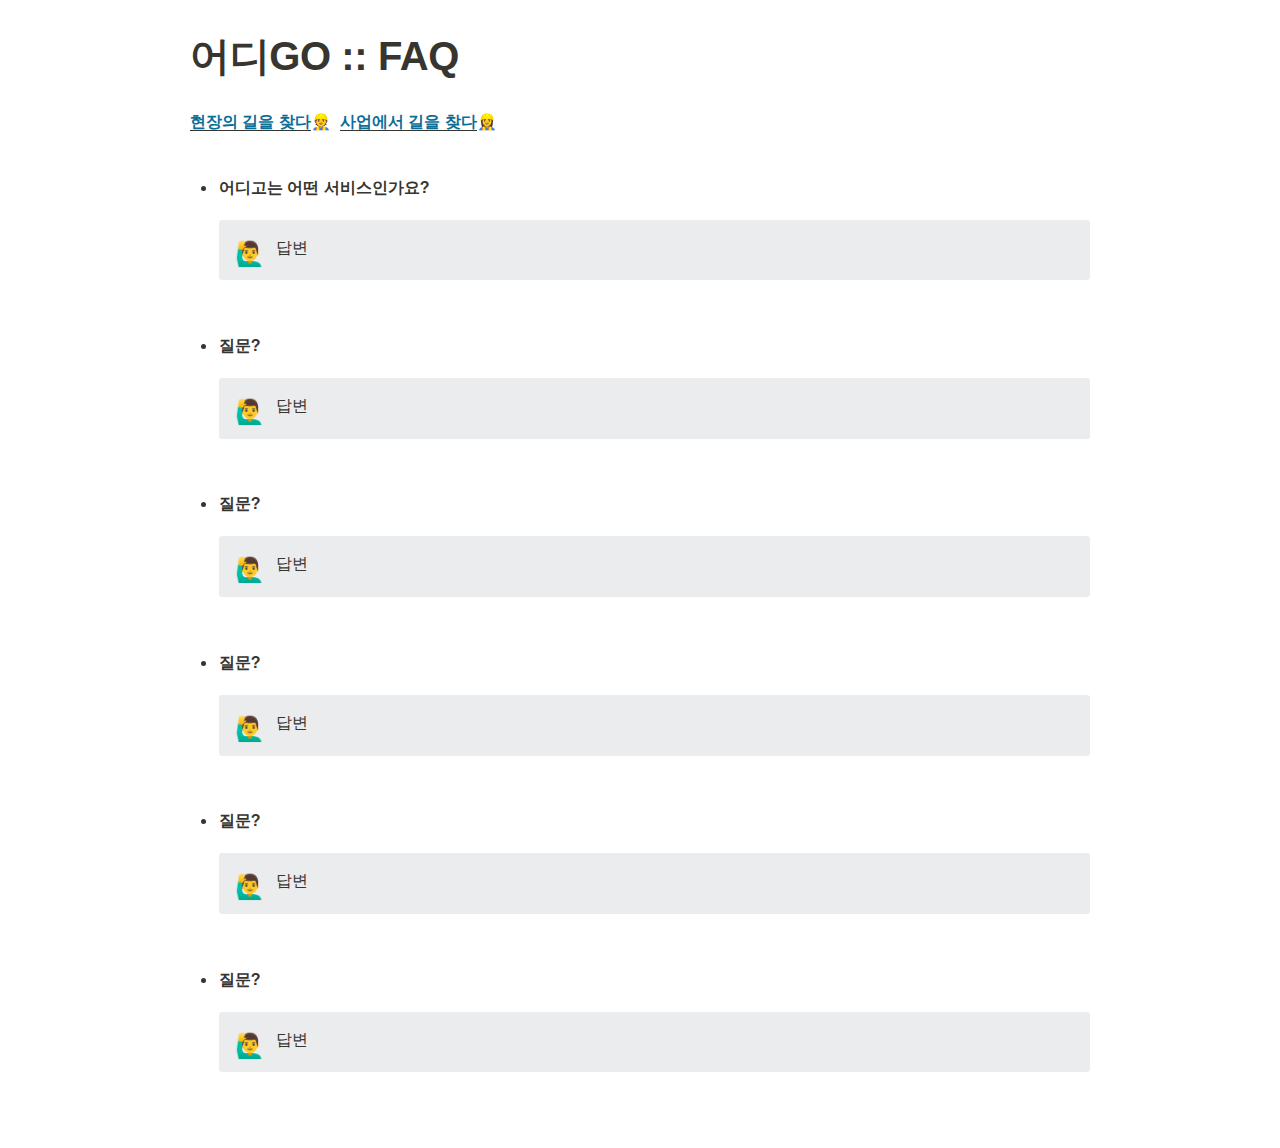
<file: service/faq.html>
<html><head><meta http-equiv="Content-Type" content="text/html; charset=utf-8"/><title>어디GO :: FAQ</title><style>
/* webkit printing magic: print all background colors */
html {
	-webkit-print-color-adjust: exact;
}
* {
	box-sizing: border-box;
	-webkit-print-color-adjust: exact;
}

html,
body {
	margin: 0;
	padding: 0;
}
@media only screen {
	body {
		margin: 2em auto;
		max-width: 900px;
		color: rgb(55, 53, 47);
	}
}

body {
	line-height: 1.5;
	white-space: pre-wrap;
}

a,
a.visited {
	color: inherit;
	text-decoration: underline;
}

.pdf-relative-link-path {
	font-size: 80%;
	color: #444;
}

h1,
h2,
h3 {
	letter-spacing: -0.01em;
	line-height: 1.2;
	font-weight: 600;
	margin-bottom: 0;
}

.page-title {
	font-size: 2.5rem;
	font-weight: 700;
	margin-top: 0;
	margin-bottom: 0.75em;
}

h1 {
	font-size: 1.875rem;
	margin-top: 1.875rem;
}

h2 {
	font-size: 1.5rem;
	margin-top: 1.5rem;
}

h3 {
	font-size: 1.25rem;
	margin-top: 1.25rem;
}

.source {
	border: 1px solid #ddd;
	border-radius: 3px;
	padding: 1.5em;
	word-break: break-all;
}

.callout {
	border-radius: 3px;
	padding: 1rem;
}

figure {
	margin: 1.25em 0;
	page-break-inside: avoid;
}

figcaption {
	opacity: 0.5;
	font-size: 85%;
	margin-top: 0.5em;
}

mark {
	background-color: transparent;
}

.indented {
	padding-left: 1.5em;
}

hr {
	background: transparent;
	display: block;
	width: 100%;
	height: 1px;
	visibility: visible;
	border: none;
	border-bottom: 1px solid rgba(55, 53, 47, 0.09);
}

img {
	max-width: 100%;
}

@media only print {
	img {
		max-height: 100vh;
		object-fit: contain;
	}
}

@page {
	margin: 1in;
}

.collection-content {
	font-size: 0.875rem;
}

.column-list {
	display: flex;
	justify-content: space-between;
}

.column {
	padding: 0 1em;
}

.column:first-child {
	padding-left: 0;
}

.column:last-child {
	padding-right: 0;
}

.table_of_contents-item {
	display: block;
	font-size: 0.875rem;
	line-height: 1.3;
	padding: 0.125rem;
}

.table_of_contents-indent-1 {
	margin-left: 1.5rem;
}

.table_of_contents-indent-2 {
	margin-left: 3rem;
}

.table_of_contents-indent-3 {
	margin-left: 4.5rem;
}

.table_of_contents-link {
	text-decoration: none;
	opacity: 0.7;
	border-bottom: 1px solid rgba(55, 53, 47, 0.18);
}

table,
th,
td {
	border: 1px solid rgba(55, 53, 47, 0.09);
	border-collapse: collapse;
}

table {
	border-left: none;
	border-right: none;
}

th,
td {
	font-weight: normal;
	padding: 0.25em 0.5em;
	line-height: 1.5;
	min-height: 1.5em;
	text-align: left;
}

th {
	color: rgba(55, 53, 47, 0.6);
}

ol,
ul {
	margin: 0;
	margin-block-start: 0.6em;
	margin-block-end: 0.6em;
}

li > ol:first-child,
li > ul:first-child {
	margin-block-start: 0.6em;
}

ul > li {
	list-style: disc;
}

ul.to-do-list {
	text-indent: -1.7em;
}

ul.to-do-list > li {
	list-style: none;
}

.to-do-children-checked {
	text-decoration: line-through;
	opacity: 0.375;
}

ul.toggle > li {
	list-style: none;
}

ul {
	padding-inline-start: 1.7em;
}

ul > li {
	padding-left: 0.1em;
}

ol {
	padding-inline-start: 1.6em;
}

ol > li {
	padding-left: 0.2em;
}

.mono ol {
	padding-inline-start: 2em;
}

.mono ol > li {
	text-indent: -0.4em;
}

.toggle {
	padding-inline-start: 0em;
	list-style-type: none;
}

/* Indent toggle children */
.toggle > li > details {
	padding-left: 1.7em;
}

.toggle > li > details > summary {
	margin-left: -1.1em;
}

.selected-value {
	display: inline-block;
	padding: 0 0.5em;
	background: rgba(206, 205, 202, 0.5);
	border-radius: 3px;
	margin-right: 0.5em;
	margin-top: 0.3em;
	margin-bottom: 0.3em;
	white-space: nowrap;
}

.collection-title {
	display: inline-block;
	margin-right: 1em;
}

time {
	opacity: 0.5;
}

.icon {
	display: inline-block;
	max-width: 1.2em;
	max-height: 1.2em;
	text-decoration: none;
	vertical-align: text-bottom;
	margin-right: 0.5em;
}

img.icon {
	border-radius: 3px;
}

.user-icon {
	width: 1.5em;
	height: 1.5em;
	border-radius: 100%;
	margin-right: 0.5rem;
}

.user-icon-inner {
	font-size: 0.8em;
}

.text-icon {
	border: 1px solid #000;
	text-align: center;
}

.page-cover-image {
	display: block;
	object-fit: cover;
	width: 100%;
	height: 30vh;
}

.page-header-icon {
	font-size: 3rem;
	margin-bottom: 1rem;
}

.page-header-icon-with-cover {
	margin-top: -0.72em;
	margin-left: 0.07em;
}

.page-header-icon img {
	border-radius: 3px;
}

.link-to-page {
	margin: 1em 0;
	padding: 0;
	border: none;
	font-weight: 500;
}

p > .user {
	opacity: 0.5;
}

td > .user,
td > time {
	white-space: nowrap;
}

input[type="checkbox"] {
	transform: scale(1.5);
	margin-right: 0.6em;
	vertical-align: middle;
}

p {
	margin-top: 0.5em;
	margin-bottom: 0.5em;
}

.image {
	border: none;
	margin: 1.5em 0;
	padding: 0;
	border-radius: 0;
	text-align: center;
}

.code,
code {
	background: rgba(135, 131, 120, 0.15);
	border-radius: 3px;
	padding: 0.2em 0.4em;
	border-radius: 3px;
	font-size: 85%;
	tab-size: 2;
}

code {
	color: #eb5757;
}

.code {
	padding: 1.5em 1em;
}

.code-wrap {
	white-space: pre-wrap;
	word-break: break-all;
}

.code > code {
	background: none;
	padding: 0;
	font-size: 100%;
	color: inherit;
}

blockquote {
	font-size: 1.25em;
	margin: 1em 0;
	padding-left: 1em;
	border-left: 3px solid rgb(55, 53, 47);
}

.bookmark {
	text-decoration: none;
	max-height: 8em;
	padding: 0;
	display: flex;
	width: 100%;
	align-items: stretch;
}

.bookmark-title {
	font-size: 0.85em;
	overflow: hidden;
	text-overflow: ellipsis;
	height: 1.75em;
	white-space: nowrap;
}

.bookmark-text {
	display: flex;
	flex-direction: column;
}

.bookmark-info {
	flex: 4 1 180px;
	padding: 12px 14px 14px;
	display: flex;
	flex-direction: column;
	justify-content: space-between;
}

.bookmark-image {
	width: 33%;
	flex: 1 1 180px;
	display: block;
	position: relative;
	object-fit: cover;
	border-radius: 1px;
}

.bookmark-description {
	color: rgba(55, 53, 47, 0.6);
	font-size: 0.75em;
	overflow: hidden;
	max-height: 4.5em;
	word-break: break-word;
}

.bookmark-href {
	font-size: 0.75em;
	margin-top: 0.25em;
}

.sans { font-family: -apple-system, BlinkMacSystemFont, "Segoe UI", Helvetica, "Apple Color Emoji", Arial, sans-serif, "Segoe UI Emoji", "Segoe UI Symbol"; }
.code { font-family: "SFMono-Regular", Consolas, "Liberation Mono", Menlo, Courier, monospace; }
.serif { font-family: Lyon-Text, Georgia, YuMincho, "Yu Mincho", "Hiragino Mincho ProN", "Hiragino Mincho Pro", "Songti TC", "Songti SC", "SimSun", "Nanum Myeongjo", NanumMyeongjo, Batang, serif; }
.mono { font-family: iawriter-mono, Nitti, Menlo, Courier, monospace; }
.pdf .sans { font-family: Inter, -apple-system, BlinkMacSystemFont, "Segoe UI", Helvetica, "Apple Color Emoji", Arial, sans-serif, "Segoe UI Emoji", "Segoe UI Symbol", 'Twemoji', 'Noto Color Emoji', 'Noto Sans CJK SC', 'Noto Sans CJK KR'; }

.pdf .code { font-family: Source Code Pro, "SFMono-Regular", Consolas, "Liberation Mono", Menlo, Courier, monospace, 'Twemoji', 'Noto Color Emoji', 'Noto Sans Mono CJK SC', 'Noto Sans Mono CJK KR'; }

.pdf .serif { font-family: PT Serif, Lyon-Text, Georgia, YuMincho, "Yu Mincho", "Hiragino Mincho ProN", "Hiragino Mincho Pro", "Songti TC", "Songti SC", "SimSun", "Nanum Myeongjo", NanumMyeongjo, Batang, serif, 'Twemoji', 'Noto Color Emoji', 'Noto Sans CJK SC', 'Noto Sans CJK KR'; }

.pdf .mono { font-family: PT Mono, iawriter-mono, Nitti, Menlo, Courier, monospace, 'Twemoji', 'Noto Color Emoji', 'Noto Sans Mono CJK SC', 'Noto Sans Mono CJK KR'; }

.highlight-default {
}
.highlight-gray {
	color: rgb(155,154,151);
}
.highlight-brown {
	color: rgb(100,71,58);
}
.highlight-orange {
	color: rgb(217,115,13);
}
.highlight-yellow {
	color: rgb(223,171,1);
}
.highlight-teal {
	color: rgb(15,123,108);
}
.highlight-blue {
	color: rgb(11,110,153);
}
.highlight-purple {
	color: rgb(105,64,165);
}
.highlight-pink {
	color: rgb(173,26,114);
}
.highlight-red {
	color: rgb(224,62,62);
}
.highlight-gray_background {
	background: rgb(235,236,237);
}
.highlight-brown_background {
	background: rgb(233,229,227);
}
.highlight-orange_background {
	background: rgb(250,235,221);
}
.highlight-yellow_background {
	background: rgb(251,243,219);
}
.highlight-teal_background {
	background: rgb(221,237,234);
}
.highlight-blue_background {
	background: rgb(221,235,241);
}
.highlight-purple_background {
	background: rgb(234,228,242);
}
.highlight-pink_background {
	background: rgb(244,223,235);
}
.highlight-red_background {
	background: rgb(251,228,228);
}
.block-color-default {
	color: inherit;
	fill: inherit;
}
.block-color-gray {
	color: rgba(55, 53, 47, 0.6);
	fill: rgba(55, 53, 47, 0.6);
}
.block-color-brown {
	color: rgb(100,71,58);
	fill: rgb(100,71,58);
}
.block-color-orange {
	color: rgb(217,115,13);
	fill: rgb(217,115,13);
}
.block-color-yellow {
	color: rgb(223,171,1);
	fill: rgb(223,171,1);
}
.block-color-teal {
	color: rgb(15,123,108);
	fill: rgb(15,123,108);
}
.block-color-blue {
	color: rgb(11,110,153);
	fill: rgb(11,110,153);
}
.block-color-purple {
	color: rgb(105,64,165);
	fill: rgb(105,64,165);
}
.block-color-pink {
	color: rgb(173,26,114);
	fill: rgb(173,26,114);
}
.block-color-red {
	color: rgb(224,62,62);
	fill: rgb(224,62,62);
}
.block-color-gray_background {
	background: rgb(235,236,237);
}
.block-color-brown_background {
	background: rgb(233,229,227);
}
.block-color-orange_background {
	background: rgb(250,235,221);
}
.block-color-yellow_background {
	background: rgb(251,243,219);
}
.block-color-teal_background {
	background: rgb(221,237,234);
}
.block-color-blue_background {
	background: rgb(221,235,241);
}
.block-color-purple_background {
	background: rgb(234,228,242);
}
.block-color-pink_background {
	background: rgb(244,223,235);
}
.block-color-red_background {
	background: rgb(251,228,228);
}
.select-value-color-default { background-color: rgba(206,205,202,0.5); }
.select-value-color-gray { background-color: rgba(155,154,151, 0.4); }
.select-value-color-brown { background-color: rgba(140,46,0,0.2); }
.select-value-color-orange { background-color: rgba(245,93,0,0.2); }
.select-value-color-yellow { background-color: rgba(233,168,0,0.2); }
.select-value-color-green { background-color: rgba(0,135,107,0.2); }
.select-value-color-blue { background-color: rgba(0,120,223,0.2); }
.select-value-color-purple { background-color: rgba(103,36,222,0.2); }
.select-value-color-pink { background-color: rgba(221,0,129,0.2); }
.select-value-color-red { background-color: rgba(255,0,26,0.2); }

.checkbox {
	display: inline-flex;
	vertical-align: text-bottom;
	width: 16;
	height: 16;
	background-size: 16px;
	margin-left: 2px;
	margin-right: 5px;
}

.checkbox-on {
	background-image: url("data:image/svg+xml;charset=UTF-8,%3Csvg%20width%3D%2216%22%20height%3D%2216%22%20viewBox%3D%220%200%2016%2016%22%20fill%3D%22none%22%20xmlns%3D%22http%3A%2F%2Fwww.w3.org%2F2000%2Fsvg%22%3E%0A%3Crect%20width%3D%2216%22%20height%3D%2216%22%20fill%3D%22%2358A9D7%22%2F%3E%0A%3Cpath%20d%3D%22M6.71429%2012.2852L14%204.9995L12.7143%203.71436L6.71429%209.71378L3.28571%206.2831L2%207.57092L6.71429%2012.2852Z%22%20fill%3D%22white%22%2F%3E%0A%3C%2Fsvg%3E");
}

.checkbox-off {
	background-image: url("data:image/svg+xml;charset=UTF-8,%3Csvg%20width%3D%2216%22%20height%3D%2216%22%20viewBox%3D%220%200%2016%2016%22%20fill%3D%22none%22%20xmlns%3D%22http%3A%2F%2Fwww.w3.org%2F2000%2Fsvg%22%3E%0A%3Crect%20x%3D%220.75%22%20y%3D%220.75%22%20width%3D%2214.5%22%20height%3D%2214.5%22%20fill%3D%22white%22%20stroke%3D%22%2336352F%22%20stroke-width%3D%221.5%22%2F%3E%0A%3C%2Fsvg%3E");
}
	
</style></head><body><article id="3d51a8a5-483b-466f-b03b-1fa4e5567717" class="page sans"><header><h1 class="page-title">어디GO :: FAQ</h1></header><div class="page-body"><p id="82820edb-60f3-4ed6-a96f-4ed339e91539" class=""><span style="border-bottom:0.05em solid"><strong><mark class="highlight-blue">현장의 길을 찾다</mark></strong></span><strong><mark class="highlight-blue">👷  </mark></strong><span style="border-bottom:0.05em solid"><strong><mark class="highlight-blue">사업에서 길을 찾다</mark></strong></span><strong><mark class="highlight-blue">👷‍♀️</mark></strong></p><p id="4052c973-4972-432d-b5fc-efb71e759591" class="">
</p><ul id="463826a7-b319-4463-ad52-5604c441e365" class="bulleted-list"><li><strong>어디고는 어떤 서비스인가요?</strong><figure class="block-color-gray_background callout" style="white-space:pre-wrap;display:flex" id="d267838d-c992-431c-a19d-d92fc55c5578"><div style="font-size:1.5em"><span class="icon">🙋‍♂️</span></div><div style="width:100%">답변</div></figure><p id="c9942517-702f-4748-b1d7-a5815dbc0a7c" class="">
</p></li></ul><ul id="2d7cf651-69ab-4dac-9f18-eb7bee45f3a7" class="bulleted-list"><li><strong>질문?</strong><figure class="block-color-gray_background callout" style="white-space:pre-wrap;display:flex" id="0d952ccc-45d4-428e-aa3d-180d2dbd25dc"><div style="font-size:1.5em"><span class="icon">🙋‍♂️</span></div><div style="width:100%">답변</div></figure><p id="880ff7e9-c55f-457e-a28f-64fe56b1413d" class="">
</p></li></ul><ul id="dee06659-fc4a-40f4-913f-bc479830a691" class="bulleted-list"><li><strong>질문?</strong><figure class="block-color-gray_background callout" style="white-space:pre-wrap;display:flex" id="feaf070c-5391-4f03-8f9e-0d4dbb46c02e"><div style="font-size:1.5em"><span class="icon">🙋‍♂️</span></div><div style="width:100%">답변</div></figure></li></ul><p id="f3e719e2-e1d9-47be-b6b2-a69c197420db" class="">
</p><ul id="43107399-99d3-410c-9307-dd94b93a4c37" class="bulleted-list"><li><strong>질문?</strong><figure class="block-color-gray_background callout" style="white-space:pre-wrap;display:flex" id="b65ac2bd-c5bb-49ae-a8c1-91bad1bf3de5"><div style="font-size:1.5em"><span class="icon">🙋‍♂️</span></div><div style="width:100%">답변</div></figure></li></ul><p id="db97da83-7e7a-4a34-8c82-e0d928a3e70a" class="">
</p><ul id="f6391ca0-0c11-4669-be96-bc21963ebf43" class="bulleted-list"><li><strong>질문?</strong><figure class="block-color-gray_background callout" style="white-space:pre-wrap;display:flex" id="acb47691-97e7-423b-b878-b11b62c987ca"><div style="font-size:1.5em"><span class="icon">🙋‍♂️</span></div><div style="width:100%">답변</div></figure><p id="5214e650-2dbb-49b3-ac42-2db99d06e1e5" class="">
</p></li></ul><ul id="33d1ed52-ae07-4bd3-a8a1-1c6fff7d12e6" class="bulleted-list"><li><strong>질문?</strong><figure class="block-color-gray_background callout" style="white-space:pre-wrap;display:flex" id="8e6e2583-ec8c-4737-968b-4afcea4a66e7"><div style="font-size:1.5em"><span class="icon">🙋‍♂️</span></div><div style="width:100%">답변</div></figure><p id="fab0e2d4-83cd-449b-a428-8c24a07fb115" class="">
</p></li></ul></div></article></body></html>
</file>
